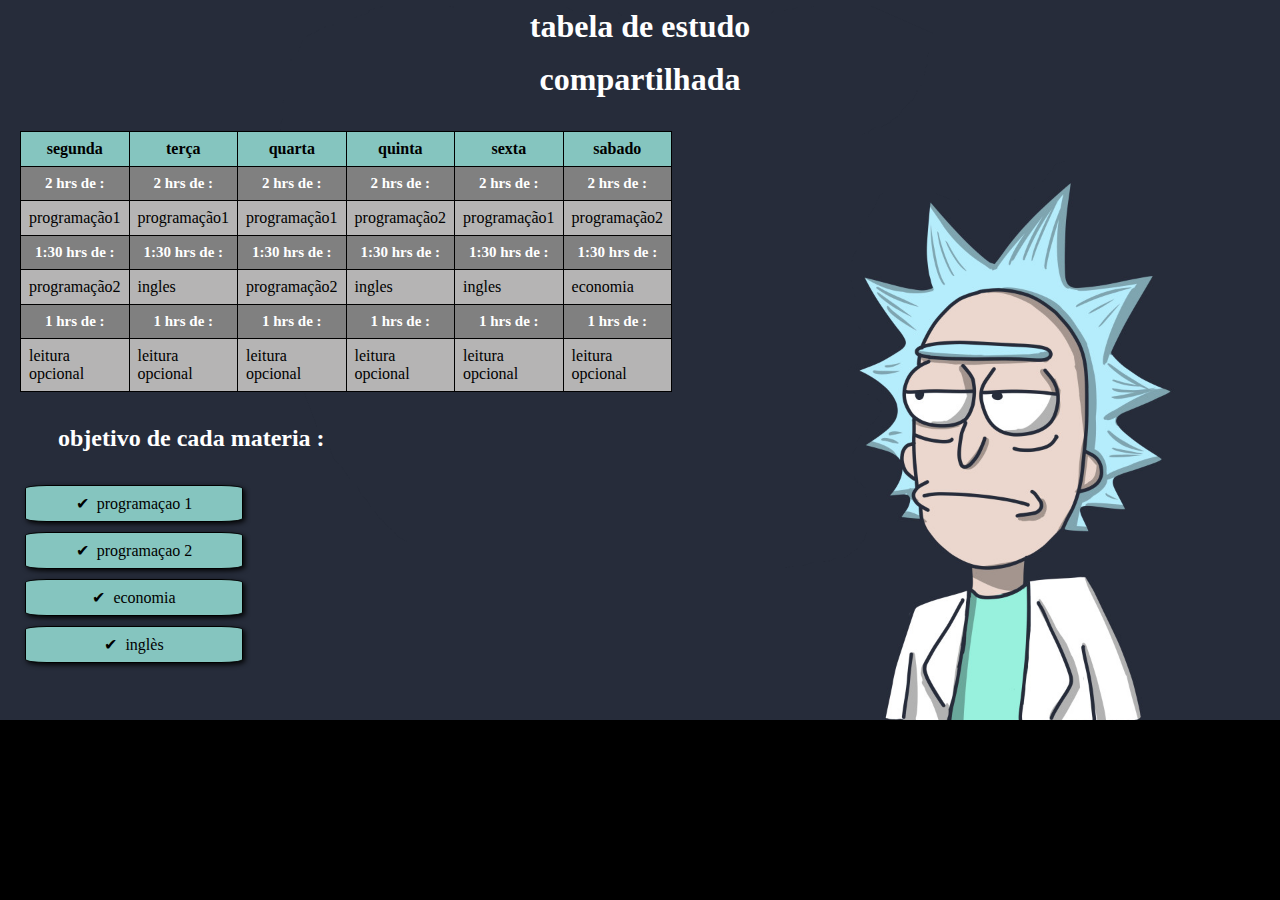
<file: index.html>
<!DOCTYPE html>
<html lang="pt-br">
    <head>
        <meta charset="UTF-8">
        <meta http-equiv="X-UA-Compatible" content="IE=edge">
        <meta name="viewport" content="width=device-width, initial-scale=1.0">
        <title>tabela</title>
        <link rel="stylesheet" href="style.css">
    </head>
    <body>
       <main>
           <h1>tabela de estudo</h1>
           <h1>compartilhada</h1>
           <div id="tabela">
               <table>
                    <thead>
                        <tr class="semana">
                            <th>segunda</th>
                            <th>terça</th>
                            <th>quarta</th>
                            <th>quinta</th>
                            <th>sexta</th>
                            <th>sabado</th>
                        </tr>
                    </thead>
                    <tbody>
                        <tr class="hrs">
                            <th scope="row">2 hrs de :</th>
                            <th scope="row">2 hrs de :</th>
                            <th scope="row">2 hrs de :</th>
                            <th scope="row">2 hrs de :</th>
                            <th scope="row">2 hrs de :</th>
                            <th scope="row">2 hrs de :</th>
                        </tr>
                        <tr class="materia">
                            <td>programação1</td>
                            <td>programação1</td>
                            <td>programação1</td>
                            <td>programação2</td>
                            <td>programação1</td>
                            <td>programação2</td>
                        </tr>
                        <tr class="hrs">
                            <th scope="row">1:30 hrs de :</th>
                            <th scope="row">1:30 hrs de :</th>
                            <th scope="row">1:30 hrs de :</th>
                            <th scope="row">1:30 hrs de :</th>
                            <th scope="row">1:30 hrs de :</th>
                            <th scope="row">1:30 hrs de :</th>
                            </tr>
                            <tr class="materia">
                                <td>programação2</td>
                                <td>ingles</td>
                                <td>programação2</td>
                                <td>ingles</td>
                                <td>ingles</td>
                                <td>economia</td>
                            </tr>
                            <tr class="hrs">
                            <th scope="row">1 hrs de :</th>
                            <th scope="row">1 hrs de :</th>
                            <th scope="row">1 hrs de :</th>
                            <th scope="row">1 hrs de :</th>
                            <th scope="row">1 hrs de :</th>
                            <th scope="row">1 hrs de :</th>
                            </tr>
                            <tr class="materia">
                                <td>leitura opcional</td>
                                <td>leitura opcional</td>
                                <td>leitura opcional</td>
                                <td>leitura opcional</td>
                                <td>leitura opcional</td>
                                <td>leitura opcional</td>
                            </tr>
                    </tbody>
               </table>
           </div>
           <h2>objetivo de cada materia :</h2>
           <div id="lista">
                <ul>
                    <a href="program1.html/programaçao.html">
                        <li>programaçao 1</li>
                    </a>
                    <a href="program1.html/programaçao.html">
                        <li>programaçao 2</li>
                    </a>
                    <li>economia</li>
                    <li>inglès</li>
                </ul>
           </div>
       </main>
    </body>
</html>
</file>
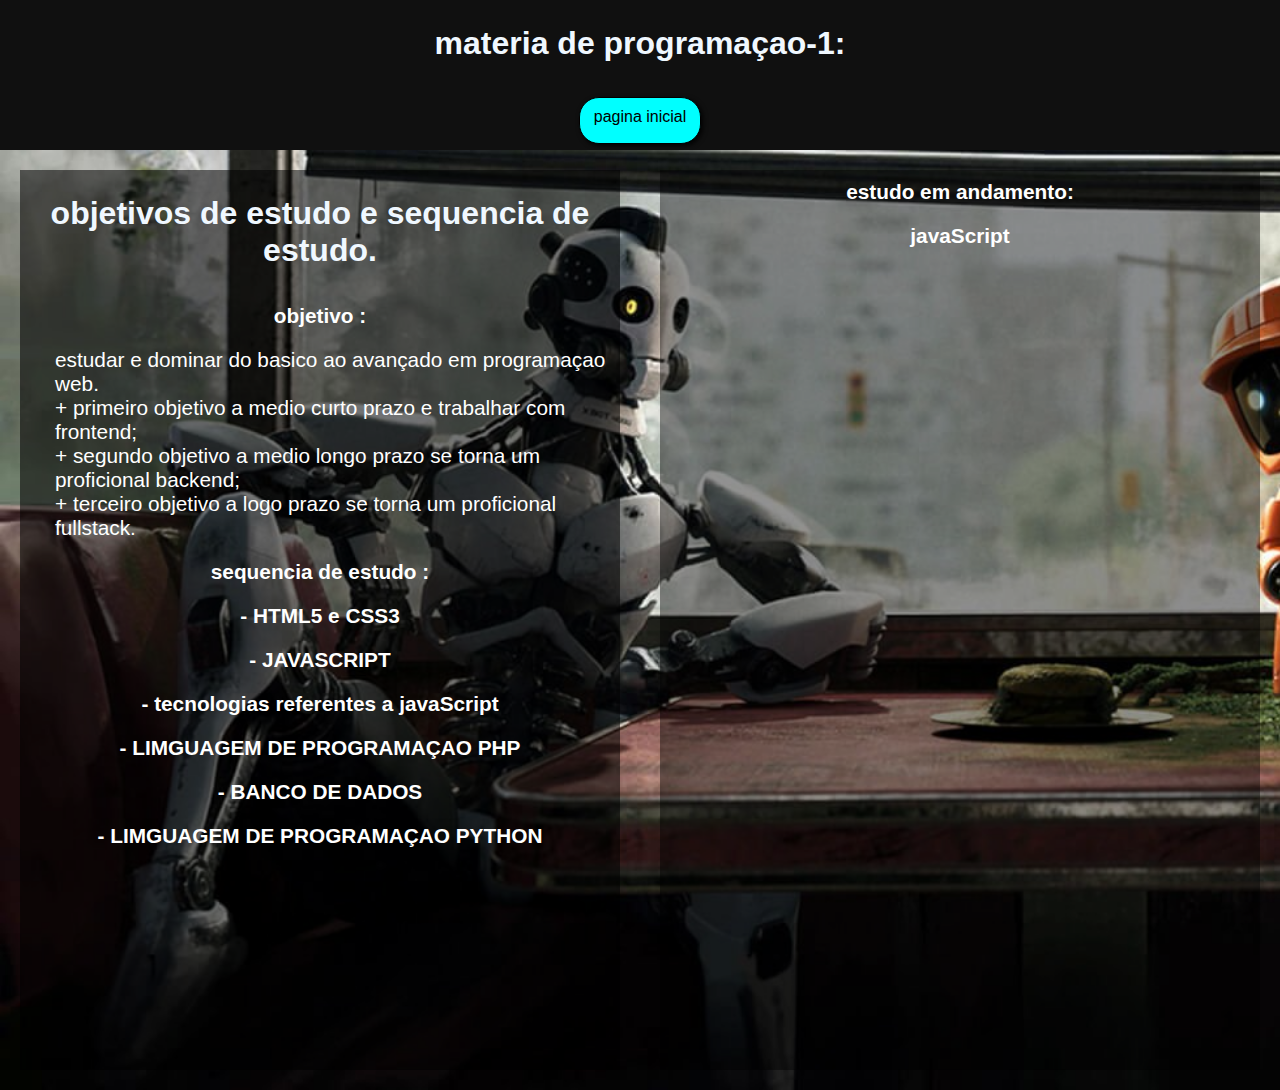
<file: program1.html/programaçao.html>
<!DOCTYPE html>
<html lang="pt-br">
    <head>
        <meta charset="UTF-8">
        <meta http-equiv="X-UA-Compatible" content="IE=edge">
        <meta name="viewport" content="width=device-width, initial-scale=1.0">
        <link rel="stylesheet" href="style.css">
        <title>materias</title>
    </head>
    <body>
        <header>
            <h1>materia de programaçao-1:</h1>
            <nav>
                <ul>
                    <a href="../index.html">
                        <li class="nav">pagina inicial</li>
                    </a>
                </ul>
            </nav>
        </header>
        <main>
           <div>
            <section class="prog1">
                
                <h1>objetivos de estudo e sequencia de estudo.</h1>
                <h2>objetivo :</h2>
                <p>
                    estudar e dominar do basico ao avançado em programaçao web. <br>
                    + primeiro objetivo a medio curto prazo e trabalhar com frontend; <br>
                    + segundo objetivo a medio longo prazo se torna um proficional backend; <br>
                    + terceiro objetivo a logo prazo se torna um proficional fullstack.
                </p>
                <h2>sequencia de estudo :</h2>
                <ul class="lista">
                    <h3>- HTML5 e CSS3</h3>
                    <h3>- JAVASCRIPT</h3>
                    <h3>- tecnologias referentes a javaScript</h3>
                    <h3>- LIMGUAGEM DE PROGRAMAÇAO PHP</h3>
                    <h3>- BANCO DE DADOS</h3>
                    <h3>- LIMGUAGEM DE PROGRAMAÇAO PYTHON</h3>
                </ul>
            </section>
            <section class="prog2">
                <h1>estudo em andamento:</h1>
                <ul>
                    <h2>javaScript</h2>
                </ul>
            </section>
           </div>
        </main>
    </body>
</html>
</file>
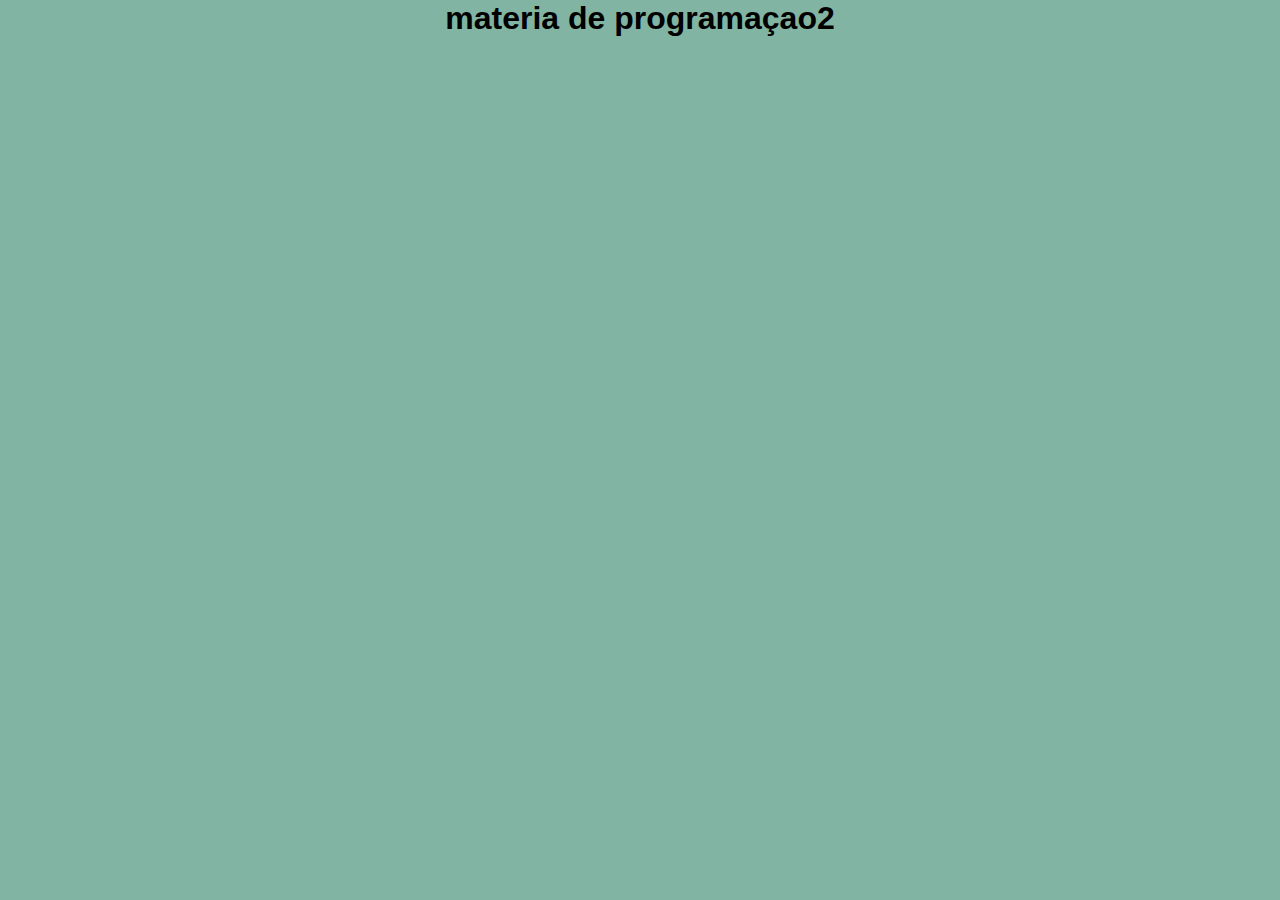
<file: program1.html/programaçao2.html>
<!DOCTYPE html>
<html lang="pt-br">
<head>
    <meta charset="UTF-8">
    <meta http-equiv="X-UA-Compatible" content="IE=edge">
    <meta name="viewport" content="width=device-width, initial-scale=1.0">
    <link rel="stylesheet" href="style2.css">
    <title>programaçao2</title>
</head>
<body>
    <h1>materia de programaçao2 </h1>
</body>
</html>
</file>
<file: style.css>
@charset "UTF-8";


*{
    margin: 0px;
    padding: 0px; 
}
html, body {
    background-color: black;
    background-image: url("img/planodefundo.png");
    background-repeat: no-repeat;
    background-size: cover;
}
h1 {
    color: white;
    text-align: center;
    padding: 8px;
}
h2 {
    color: white;
    padding: 8px;
    margin-left: 50px;
}
div#tabela {
    overflow-x: auto;
}
table {
    
    position: relative;
    width: 600px;
    border-collapse: collapse;
    margin: 25px 20px;
}
td, th {
    border: 1px solid black;
    padding: 8px;
}
tr.hrs {
    background-color: gray;
    color: white;
    height: 10px;
    font-size: 15px;
}
tr.materia {
    background-color: rgb(181, 180, 180);
}
tr.semana {
    background-color: rgb(133, 197, 191);
    color: black;
}
div#lista {
    max-width: 700px;
    height: 200px;
    margin: 15px;
}
ul {
    list-style-type: "\2714\00A0\00A0";
    list-style-position: inside;
    columns: 1;
    cursor: pointer;
}
li {
    border: 1px solid black;
    width: 200px;
    text-align: center;
    background-color: rgb(133, 197, 191);
    margin: 10px;
    padding: 8px;
    border-radius: 10%;
    box-shadow: 2px 2px 5px rgba(0, 0, 0, 0.893);
}
li:hover {
    border: 2px solid rgba(0, 0, 0, 0.585);
    transform: translate(-2px, -2px); 
    transition: transform 0,4s;
 }
a {
    text-decoration: none;
    color: black;
}
</file>
<file: program1.html/style.css>
@charset "UTF-8";

* {
    margin: 0px;
    padding: 0px;
    font-family: Arial, Helvetica, sans-serif;
}
header {
    height: 150px;
    background-color: rgba(0, 0, 0, 0.937);
}
h1 {
    text-align: center;
    padding: 25px;
    color: aliceblue;
}
ul {
    display: flex;
    justify-content: space-around;
    cursor: pointer;
}
a {
    text-decoration: none;
    color: black;
}
li.nav {
    margin: 10px;
    border: 1px solid black;
    width: 100px;
    height: 25px;
    background-color: aqua;
    border-radius: 20px;
    text-align: center;
    padding: 10px;
    box-shadow: 2px 2px 5px rgba(0, 0, 0, 0.893);
    list-style: none;
}
li:hover {
    border: 2px solid rgba(0, 0, 0, 0.585);
    transform: translate(-2px, -2px); 
    transition: transform 0,4s;
 }
main {
    width: 100%;
    height: 100%;
    background-color: white;
    color: black;
    background-image: url("../img/LDR-1.jpg");
    background-repeat: no-repeat;
    background-size: cover;
}
div {
    display: flex;
    justify-content: center;
}
section.prog1 {
    width: 700px;
    height: 900px;
    background-color: rgba(0, 0, 0, 0.536);
    margin: 20px;
}


section.prog1>p {
    margin-left: 25px;
    padding: 10px;
    color: white;
    font-size: 1.3em;
}
ul.lista {
    display: flex;
    display: block;
}
ul.lista>h4 {
    color: white;
    padding-left: 25px;
}
section.prog2 {
    margin: 20px;
    width: 700px;
    height: 900px;
    background-color: rgba(0, 0, 0, 0.427);
}
section.prog2>h1,h2,h3 {
    text-align: center;
    color: white;
    padding: 10px;
    font-size: 1.3em;
}
section.prog2>p {
    margin-left: 25px;
    padding: 10px;
    color: white;
    font-size: 1.3em;
}
</file>
<file: program1.html/style2.css>
@charset "UTF-8";

* {
    margin: 0px;
    padding: 0px;
    font-family: Arial, Helvetica, sans-serif;
}
html, body {
    background-color: rgb(130, 180, 163);
}
body>h1{
    text-align: center;
}
</file>
